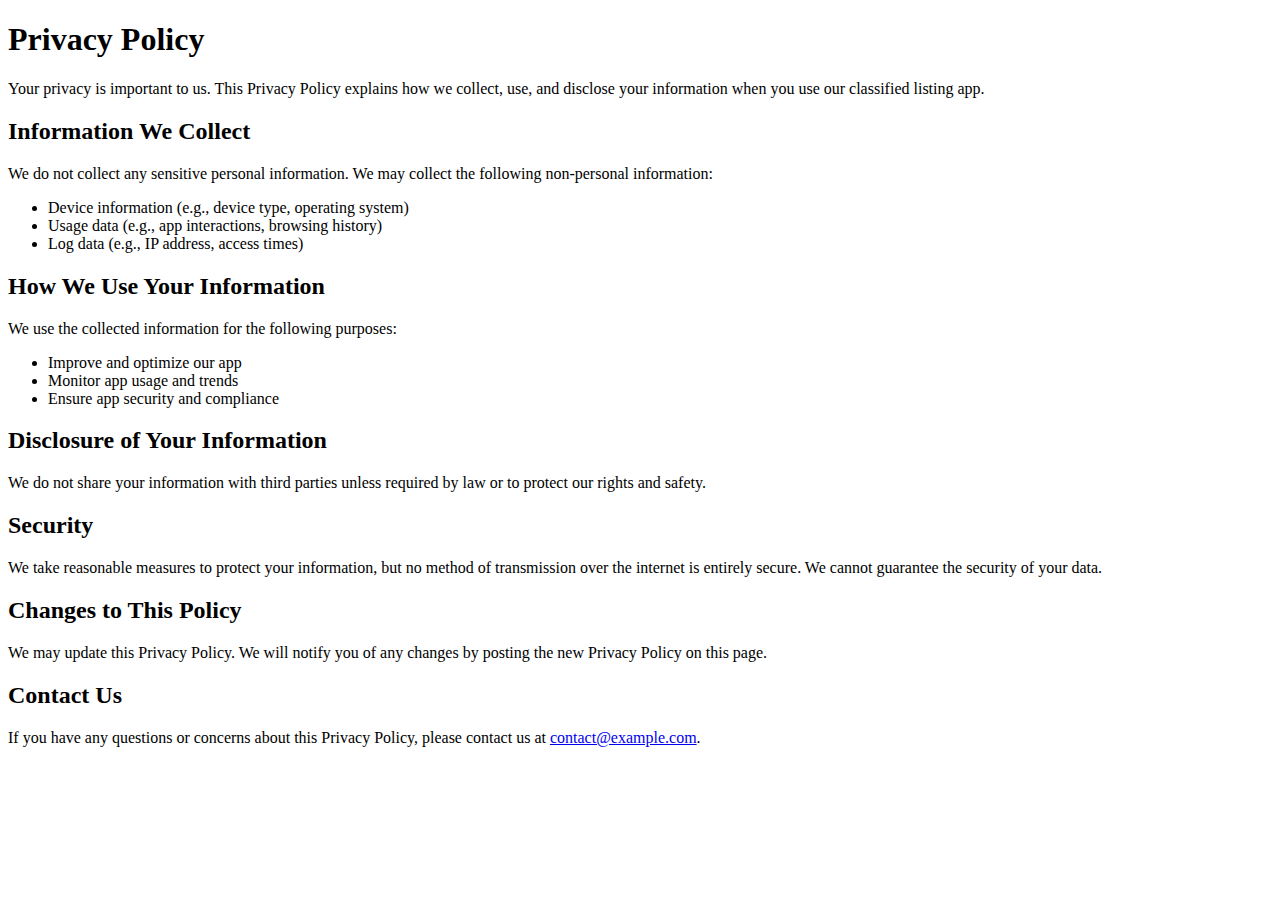
<file: lelaija-privacy-policy.html>
<!DOCTYPE html>
<html lang="en">
<head>
    <meta charset="UTF-8">
    <meta name="viewport" content="width=device-width, initial-scale=1.0">
    <title>Privacy Policy</title>
</head>
<body>
    <h1>Privacy Policy</h1>
    
    <p>Your privacy is important to us. This Privacy Policy explains how we collect, use, and disclose your information when you use our classified listing app.</p>
    
    <h2>Information We Collect</h2>
    
    <p>We do not collect any sensitive personal information. We may collect the following non-personal information:</p>
    
    <ul>
        <li>Device information (e.g., device type, operating system)</li>
        <li>Usage data (e.g., app interactions, browsing history)</li>
        <li>Log data (e.g., IP address, access times)</li>
    </ul>
    
    <h2>How We Use Your Information</h2>
    
    <p>We use the collected information for the following purposes:</p>
    
    <ul>
        <li>Improve and optimize our app</li>
        <li>Monitor app usage and trends</li>
        <li>Ensure app security and compliance</li>
    </ul>
    
    <h2>Disclosure of Your Information</h2>
    
    <p>We do not share your information with third parties unless required by law or to protect our rights and safety.</p>
    
    <h2>Security</h2>
    
    <p>We take reasonable measures to protect your information, but no method of transmission over the internet is entirely secure. We cannot guarantee the security of your data.</p>
    
    <h2>Changes to This Policy</h2>
    
    <p>We may update this Privacy Policy. We will notify you of any changes by posting the new Privacy Policy on this page.</p>
    
    <h2>Contact Us</h2>
    
    <p>If you have any questions or concerns about this Privacy Policy, please contact us at <a href="mailto:contact@example.com">contact@example.com</a>.</p>
</body>
</html>
</file>
